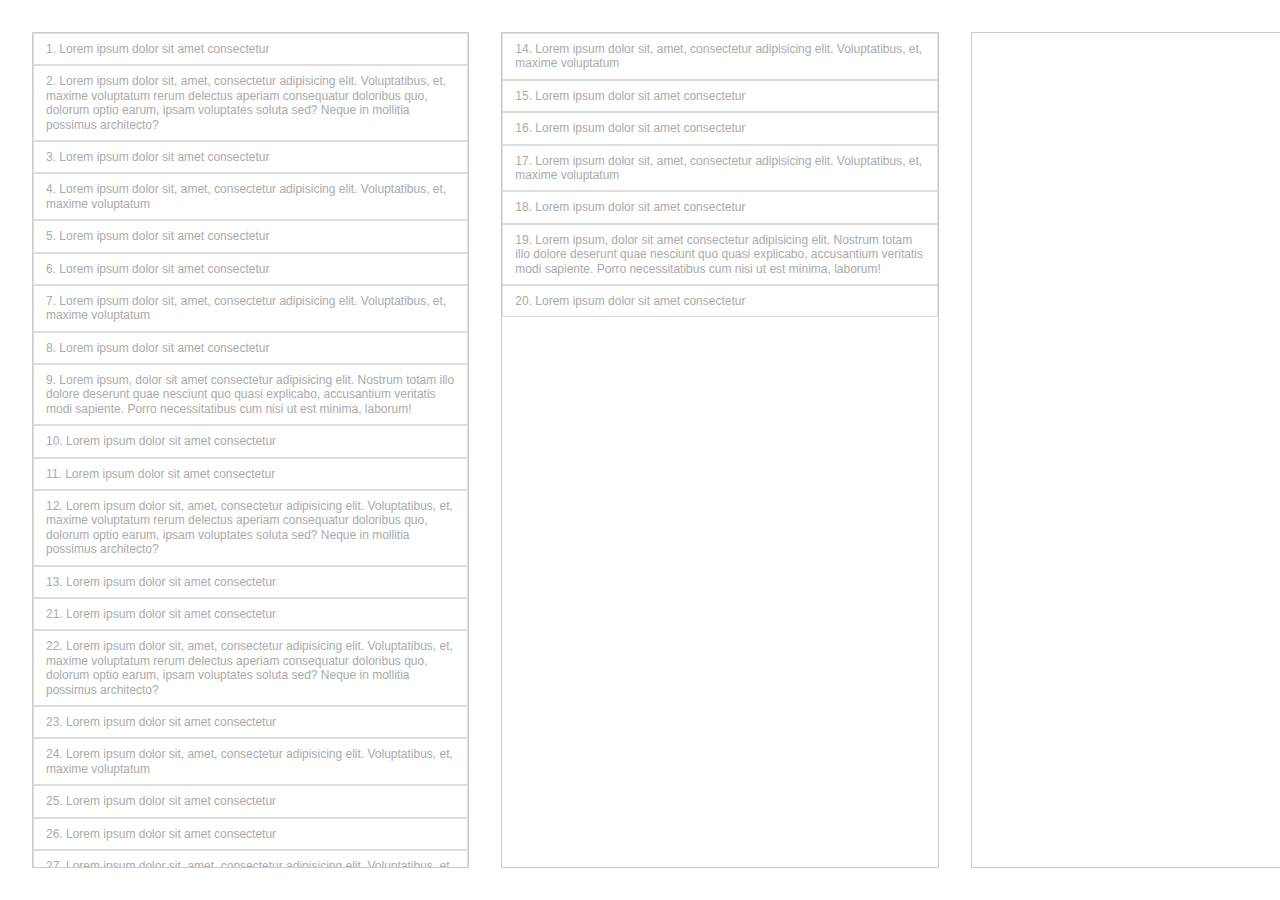
<file: index.html>
<!DOCTYPE html>
<html lang="ko">
<head>
	<meta charset="UTF-8">
	<meta name="viewport" content="width=device-width, initial-scale=1.0">
	<title>vanilla-drag</title>
	<link rel="stylesheet" href="css/setting.css">
	<link rel="stylesheet" href="css/layout.css">
</head>
<body>
	<div class="flex todo-container area">
		<div class="item-container" data-type="todo"></div>
		<div class="item-container" data-type="process"></div>
		<div class="item-container" data-type="close"></div>
	</div>
	<script src='js/app.js' type="module"></script>
</body>
</html>
</file>
<file: css/setting.css>
@charset 'utf-8';
/* tag setting */
*{ margin: 0; padding: 0; box-sizing: border-box; color: #333; font-family: sans-serif; }
/* class setting */
.flex{ display: flex; }
.area{ margin: 0 auto; width: 1440px; height: 100%;  }

/* global setting */
::-webkit-scrollbar {
  width: 5px;  
  height: 5px;
}
::-webkit-scrollbar-track-piece {
  background-color: #eee;
}
::-webkit-scrollbar-thumb {
  border-radius: 8px;
  background-color: #cdc1df;
}
::-webkit-scrollbar-thumb:active{
	background: #ae99cd;
}
::-webkit-scrollbar-button {
  display: none;
}
</file>
<file: css/layout.css>
:root{
	--focusHeight:0px;		
}

/* @todo-container */
.todo-container{
	padding: 2rem;
	gap:2rem;
	height: 100vh;
}

/* @item-container */
.item-container{
	flex:1;
	overflow: auto;
	border: 1px solid #ccc;
}

.item-container.select{
	/*background: red;*/
	border: 1px solid #b791f0;
	outline: 2px solid #b791f0;
}
/* @item */
.item{
	transition: transform 0.2s cubic-bezier(0.2, 0, 0, 1);
	border: 1px solid #ddd;
	user-select: none;
	padding: 0.5rem 0.75rem;
}
/*.item:last-child{
	padding: 0;
	border: 0;
	height: var(--focusHeight);
}*/
.item .title{
	font-size: 0.75rem;
	line-height: 1.2;
	color: #aaa
}
.item:hover .title{
	color: #666;
}

/* @item.focus */
.item.focus{
	transition: 0s;
	cursor: pointer;
	pointer-events: none;
	border: 1px solid #333;
}

 /*@item.clash */
 

.item.clash{
	transform: translateY(var(--focusHeight));
} 
.item.clash~.item{
	transform: translateY(var(--focusHeight));
}
/*.item.clash~.item:last-child{
	padding: 0;
	height: 0;
}

.item.clash:last-child{
	transform: unset;
	border: 1px solid #eee;
}*/
</file>
